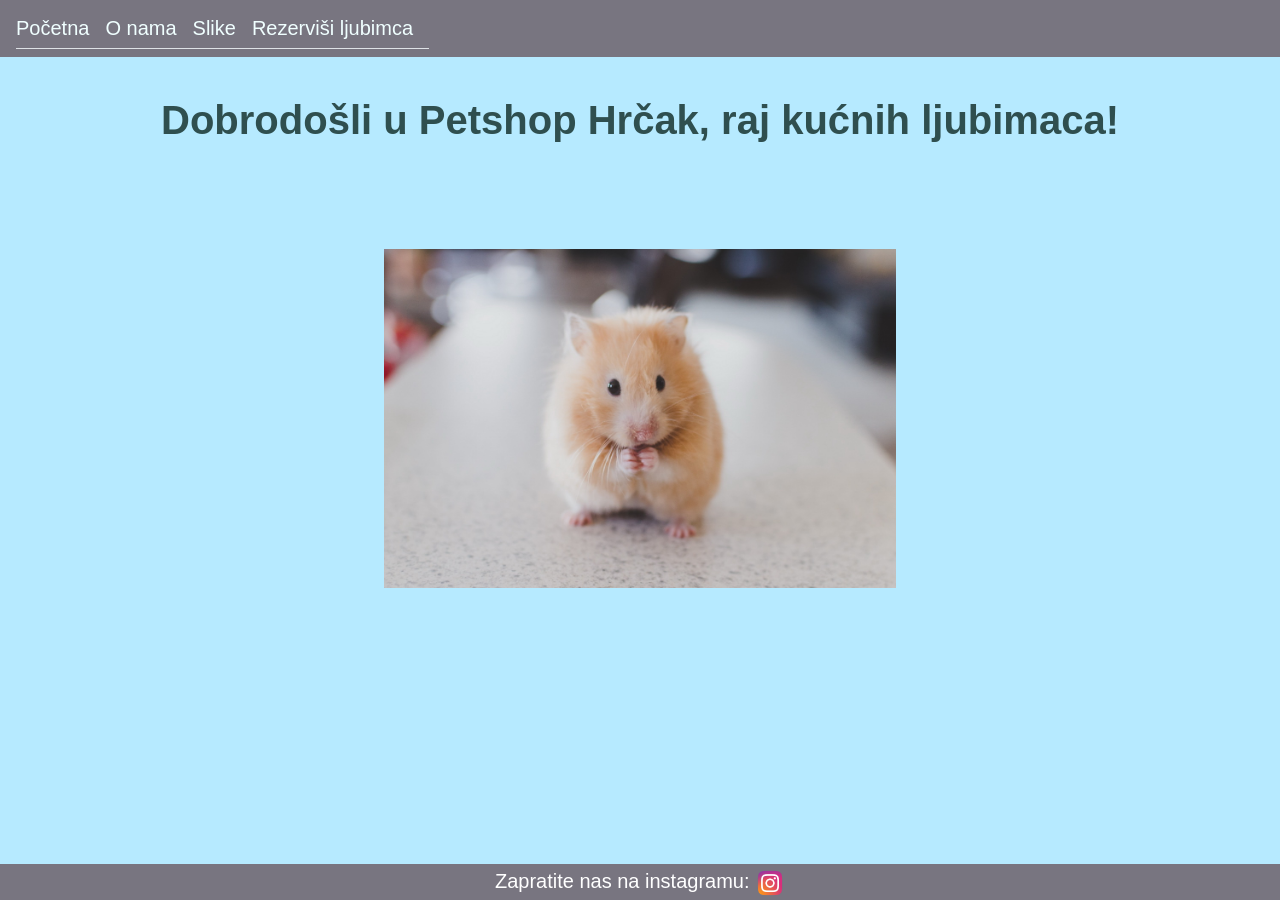
<file: index.html>
<!DOCTYPE html>
<html lang="en">

<head>
    <meta charset="UTF-8">

    <link rel="stylesheet" href="https://cdn.jsdelivr.net/npm/bootstrap@4.5.3/dist/css/bootstrap.min.css"
        integrity="sha384-TX8t27EcRE3e/ihU7zmQxVncDAy5uIKz4rEkgIXeMed4M0jlfIDPvg6uqKI2xXr2" crossorigin="anonymous">
    <script src="https://cdn.jsdelivr.net/npm/bootstrap@4.5.3/dist/js/bootstrap.bundle.min.js"
        integrity="sha384-ho+j7jyWK8fNQe+A12Hb8AhRq26LrZ/JpcUGGOn+Y7RsweNrtN/tE3MoK7ZeZDyx"
        crossorigin="anonymous"></script>
       
    <link rel="stylesheet" href="css/main.css">
    <link rel="stylesheet" href="css/text.css">
  

    <title>Petshop Hrčak</title>

</head>

<body>

    <div>
        <header>
            <div class="header">
                <div class="cotainer-fluid">
                    <nav class="navbar navbar-inverse" id="menu">
                        <ul class="nav nav-tabs">
                            <li id="home"><a class="navbar-brand" href="index.html"> Početna </a></li>
                            <li id="o-nama"><a class="navbar-brand" href="onama.html"> O nama </a></li>
                            <li id="galerija"><a class="navbar-brand" href="galerija.html"> Slike </a></li>
                            <li id="rezervacija"><a class="navbar-brand" href="rezervisi.html"> Rezerviši ljubimca </a>
                            </li>
                        </ul>
                    </nav>
                </div>
            </div>
        </header>
        <div class="main">
            <div id="text">
                
                   
                    <p class="text-center"><b> Dobrodošli u Petshop Hrčak, raj kućnih ljubimaca! </b></p>
                
                <br>
            </div>
            <div class = "text-center">
                <img src="img/slika1.jpg" class="img-responsive" alt="hrcak" width="40%">
            </div>
        </div>
        <div class="footer">
            <span style="font-size: 20px; margin:0 auto"> Zapratite nas na instagramu:
                <a href="https://www.instagram.com/vetanima_petshop_beograd/?hl=sr"><img src="img/insta.png"
                        height="30"> </a>
        </div>

    </div>
</body>

</html>
</file>
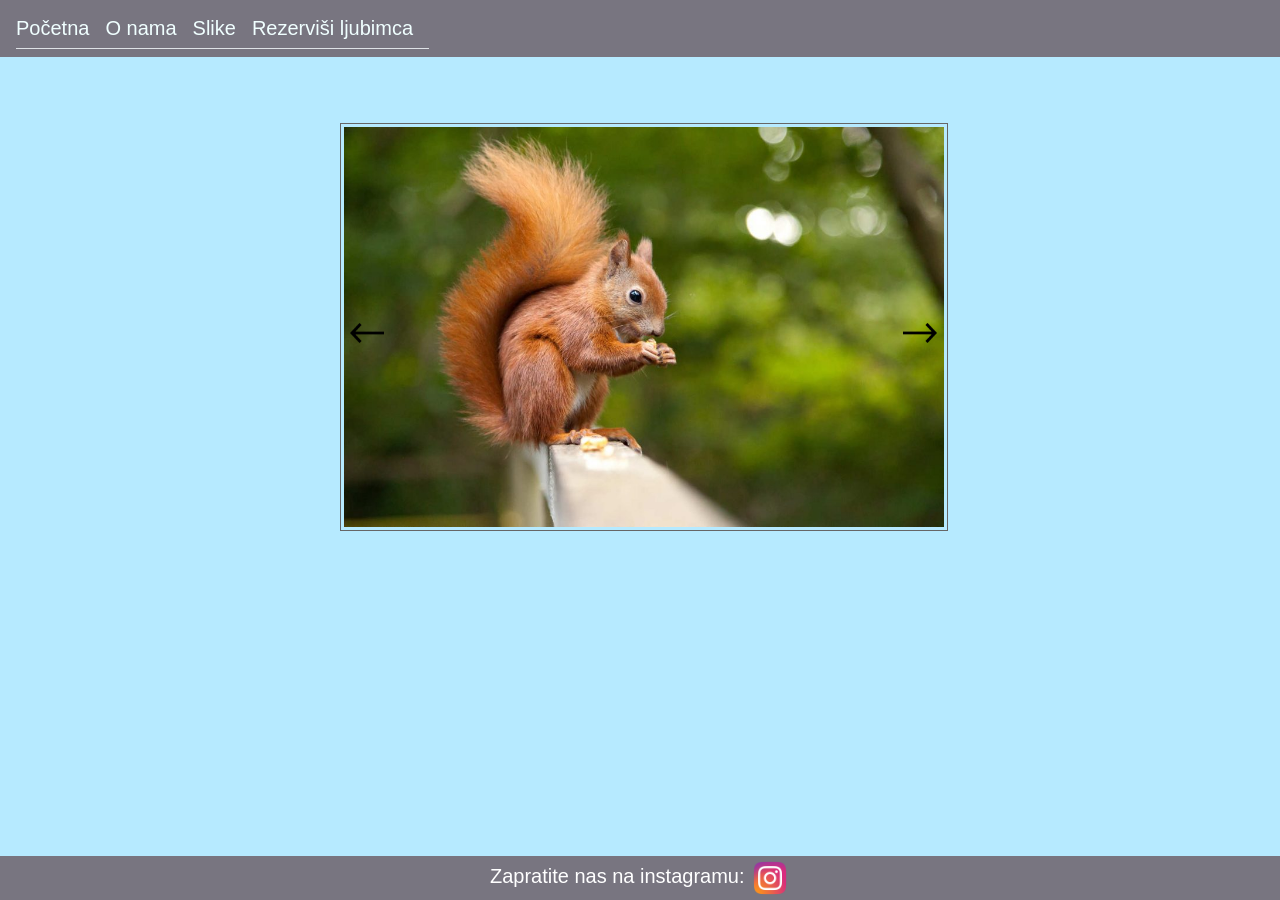
<file: galerija.html>
<!DOCTYPE html>
<html lang="en">

<head>
    <meta charset="UTF-8">    
    
    <script src="http://code.jquery.com/jquery-3.5.1.js" integrity="sha256-QWo7LDvxbWT2tbbQ97B53yJnYU3WhH/C8ycbRAkjPDc=" crossorigin="anonymous"></script>

    <link rel="stylesheet" href="https://cdn.jsdelivr.net/npm/bootstrap@4.5.3/dist/css/bootstrap.min.css"
        integrity="sha384-TX8t27EcRE3e/ihU7zmQxVncDAy5uIKz4rEkgIXeMed4M0jlfIDPvg6uqKI2xXr2" crossorigin="anonymous">
    <script src="https://cdn.jsdelivr.net/npm/bootstrap@4.5.3/dist/js/bootstrap.bundle.min.js"
        integrity="sha384-ho+j7jyWK8fNQe+A12Hb8AhRq26LrZ/JpcUGGOn+Y7RsweNrtN/tE3MoK7ZeZDyx"
        crossorigin="anonymous"></script>

        <link rel="stylesheet" href="css/main.css">
        <link rel="stylesheet" href="css/gallery.css">
    

    <script rel="stylesheet" src="js/main.js"></script>

    <title>Galerija</title>

</head>

<body>

    <div>

        <div class="header">
            <div class="cotainer-fluid">
                <nav class="navbar navbar-inverse" id="menu">

                    <ul class="nav nav-tabs">

                        <li id="home"><a class="navbar-brand" href="index.html"> Početna </a></li>
                        <li id="o-nama"><a class="navbar-brand" href="onama.html"> O nama </a></li>
                        <li id="galerija"><a class="navbar-brand" href="galerija.html"> Slike </a></li>
                        <li id="rezervacija"><a class="navbar-brand" href="rezervisi.html"> Rezerviši ljubimca </a>
                        </li>

                    </ul>

                </nav>
            </div>

        </div>
        <div class = "main">
            <div class="container">
                <div class="slider-outer">
                    <img width="34" height="20" src="img/strelica levo.png" class="prethodna" alt = "Prethodna">
                    <div class="slider-iner">
                        <img height="400" width="600" src="img/slika5.jpg" class="active">
                        <img height="400" width="600" src="img/slika6.jpg">
                        <img height="400" width="600" src="img/slika7.jpg">
                        <img height="400" width="600" src="img/slika8.jpg">
                        <img height="400" width="600" src="img/slika9.jpg">
                        <img height="400" width="600" src="img/slika 2.jpg">
                    </div>
                    <img width="34" height="20" src="img/strelica desno.png" class="sledeca" alt = "Sledeca">
                </div>
            </div>
        </div>

        <div class="footer">
            <span style="font-size: 20px; margin:0 auto"> Zapratite nas na instagramu:
                <a href="https://www.instagram.com/vetanima_petshop_beograd/?hl=sr"><img src="img/insta.png"
                        height="40"> </a>
        </div>

    </div>

   
</body>

</html>
</file>
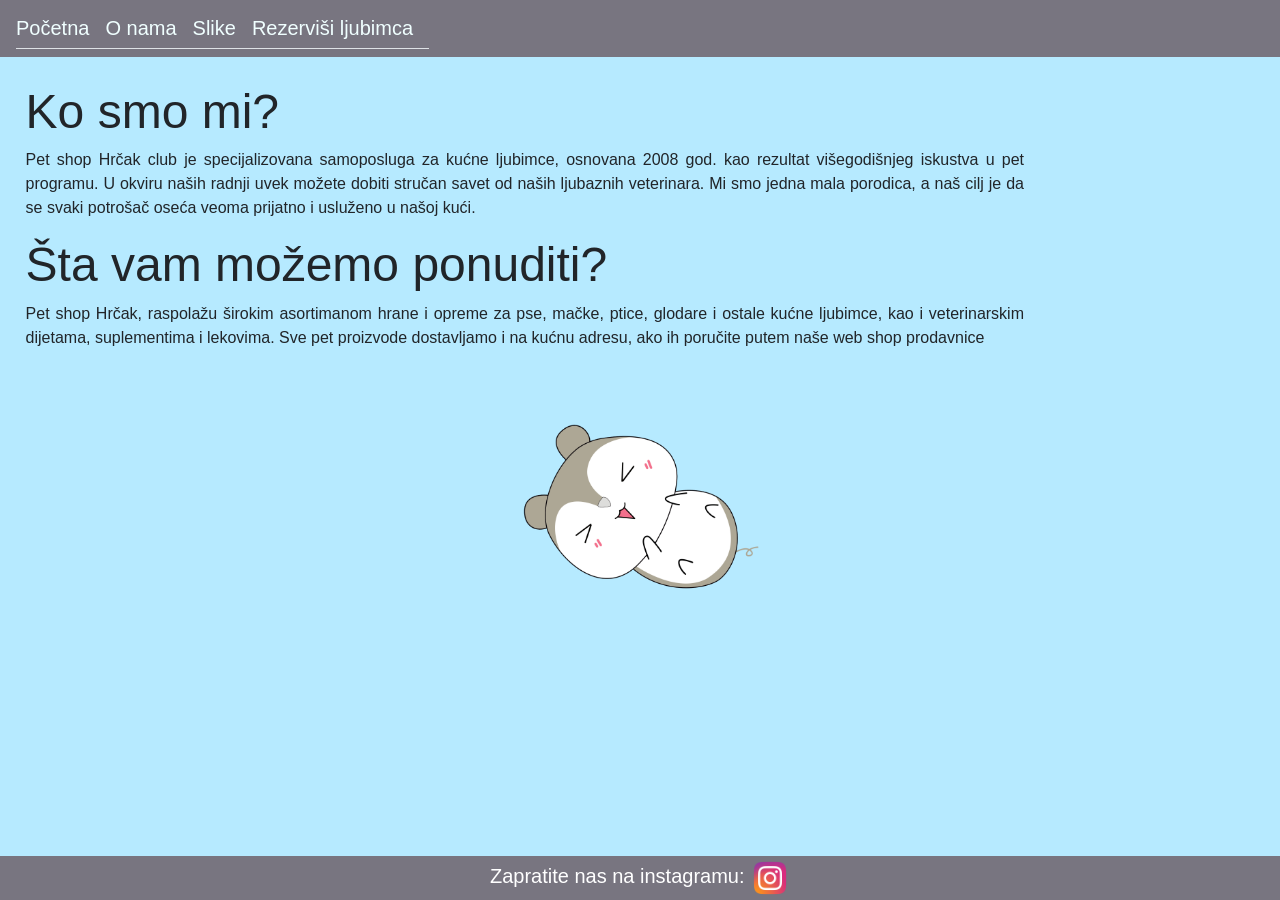
<file: onama.html>
<!DOCTYPE html>
<html lang="en">

<head>
    <meta charset="UTF-8">

    <link rel="stylesheet" href="https://cdn.jsdelivr.net/npm/bootstrap@4.5.3/dist/css/bootstrap.min.css"
        integrity="sha384-TX8t27EcRE3e/ihU7zmQxVncDAy5uIKz4rEkgIXeMed4M0jlfIDPvg6uqKI2xXr2" crossorigin="anonymous">
    <script src="https://cdn.jsdelivr.net/npm/bootstrap@4.5.3/dist/js/bootstrap.bundle.min.js"
        integrity="sha384-ho+j7jyWK8fNQe+A12Hb8AhRq26LrZ/JpcUGGOn+Y7RsweNrtN/tE3MoK7ZeZDyx"
        crossorigin="anonymous"></script>


    <link rel="stylesheet" href="css/main.css">
    <link rel="stylesheet" href="css/text.css">
    <link rel="stylesheet" href="css/oNama.css">

    <title>O nama</title>

</head>

<body>
    <div>
        <div class="header">
            <div class="cotainer-fluid">
                <nav class="navbar navbar-inverse" id="menu">
                    <ul class="nav nav-tabs">
                        <li class="active" id="home"><a class="navbar-brand" href="index.html"> Početna </a></li>
                        <li class="active" id="o-nama"><a class="navbar-brand" href="onama.html"> O nama </a></li>
                        <li id="galerija"><a class="navbar-brand" href="galerija.html"> Slike </a></li>
                        <li id="rezervacija"><a class="navbar-brand" href="rezervisi.html"> Rezerviši ljubimca </a>
                        </li>
                    </ul>
                </nav>
            </div>
        </div>
        <div class="main">
            <div class="text-justify">
                <h1>Ko smo mi?</h1>
                <p>Pet shop Hrčak club je specijalizovana samoposluga za kućne
                    ljubimce,
                    osnovana 2008 god. kao rezultat višegodišnjeg iskustva u
                    pet programu. U okviru naših radnji uvek možete dobiti stručan savet od
                    naših ljubaznih veterinara. Mi smo jedna mala porodica, a naš cilj je da se svaki potrošač oseća
                    veoma
                    prijatno i usluženo u našoj kući.</p>

                <h1>Šta vam možemo ponuditi?</h1>
                <p>Pet shop Hrčak, raspolažu širokim asortimanom hrane i
                    opreme za pse, mačke, ptice, glodare i ostale kućne ljubimce, kao i veterinarskim dijetama,
                    suplementima i lekovima. Sve pet proizvode dostavljamo i
                    na kućnu adresu, ako ih poručite putem naše web shop prodavnice</p>

            </div>
            <div class="text-center">
                <img src="img/slika2.png" class="img-responsive" alt="Hrcak mali" style="width:20%">
            </div>
        </div>
        <div class="footer">
            <span style="font-size: 20px; margin:0 auto"> Zapratite nas na instagramu:
                <a href="https://www.instagram.com/vetanima_petshop_beograd/?hl=sr"><img src="img/insta.png"
                        height="40"> </a>
        </div>

    </div>
</body>

</html>
</file>
<file: css/main.css>
body{
  margin: 0;
  padding-bottom: 0;
  background-color:#b6eaff;
  font-family: Helvetica Neue, Helvetica, Arial, sans-serif;
}

.header {
  grid-area: header; 
  background-color: #787580;
  width: 100%;
} 
  
.main {
   
   grid-area: main;
   height: 100%;
   padding-top: 2%;
   background-color:#b6eaff;
  }

.footer { 
  color: white;
  background-color: #787580;
  position: fixed;
  left: 0;
  bottom: 0;
  width: 100%;
  text-align: center;
  padding-bottom: 2px;
  padding-top: 2px;
 }

a {
  color: azure;
}
a:hover {
  color: rgb(187, 250, 255);
  text-decoration: none
}

#dole-image{
  margin: 75px auto;
  background-image: url(../img/slika2.png);
  background-size: cover;
  background-repeat: no-repeat;
  width: 500px;
  height:500px;
}
</file>
<file: css/text.css>
#text{
    line-height: 75px;
    font-family: 'Arial', Times, serif;
    font-size: 40px;
    color: darkslategray;
    padding-left: 2%;
    padding-right: 2%;
}

h1{
    font-size: 48px;
    font-family: 'Arial Narrow Bold', sans-serif;
    padding-left: 2%;
}
</file>
<file: css/gallery.css>
.image-container{
    display: flex;
    justify-content: space-around;
    align-items: center;
    margin: auto;
}

.gallery-img {
    cursor: pointer;
    -webkit-transition:all .4s linear;
    transition:all .4s linear;
}

.gallery-img:hover {
    -ms-transform:scale(1.2);
    -webkit-transform:scale(1.2);
    transform:scale(1.2);
}

.container{
    width: 630px;
    margin: 40px auto;
    overflow: auto;
}

.slider-iner{
    height: "400";
    width: "600";
    position: relative;
    overflow: hidden;
    float: left;
    padding: 3px;
    border: #666 solid 1px;
}

.slider-iner img{
    display: none;
    height: "400";
    width: "600";
}

.slider-iner img.active{
    display: inline-block;
}

.prethodna, .sledeca{
    float: left;
    margin-top: 200px;
    cursor: pointer;
}

.prethodna{
    position: relative;
    margin-right: -45px;
    margin-left: 10px;
    z-index: 100;
}

.sledeca{
    position: relative;
    margin-left: -45px;
    z-index: 100;
}
</file>
<file: css/oNama.css>
p{
    padding-left: 2%;
    padding-right: 20%;
    font-size: 16px;
}
</file>
